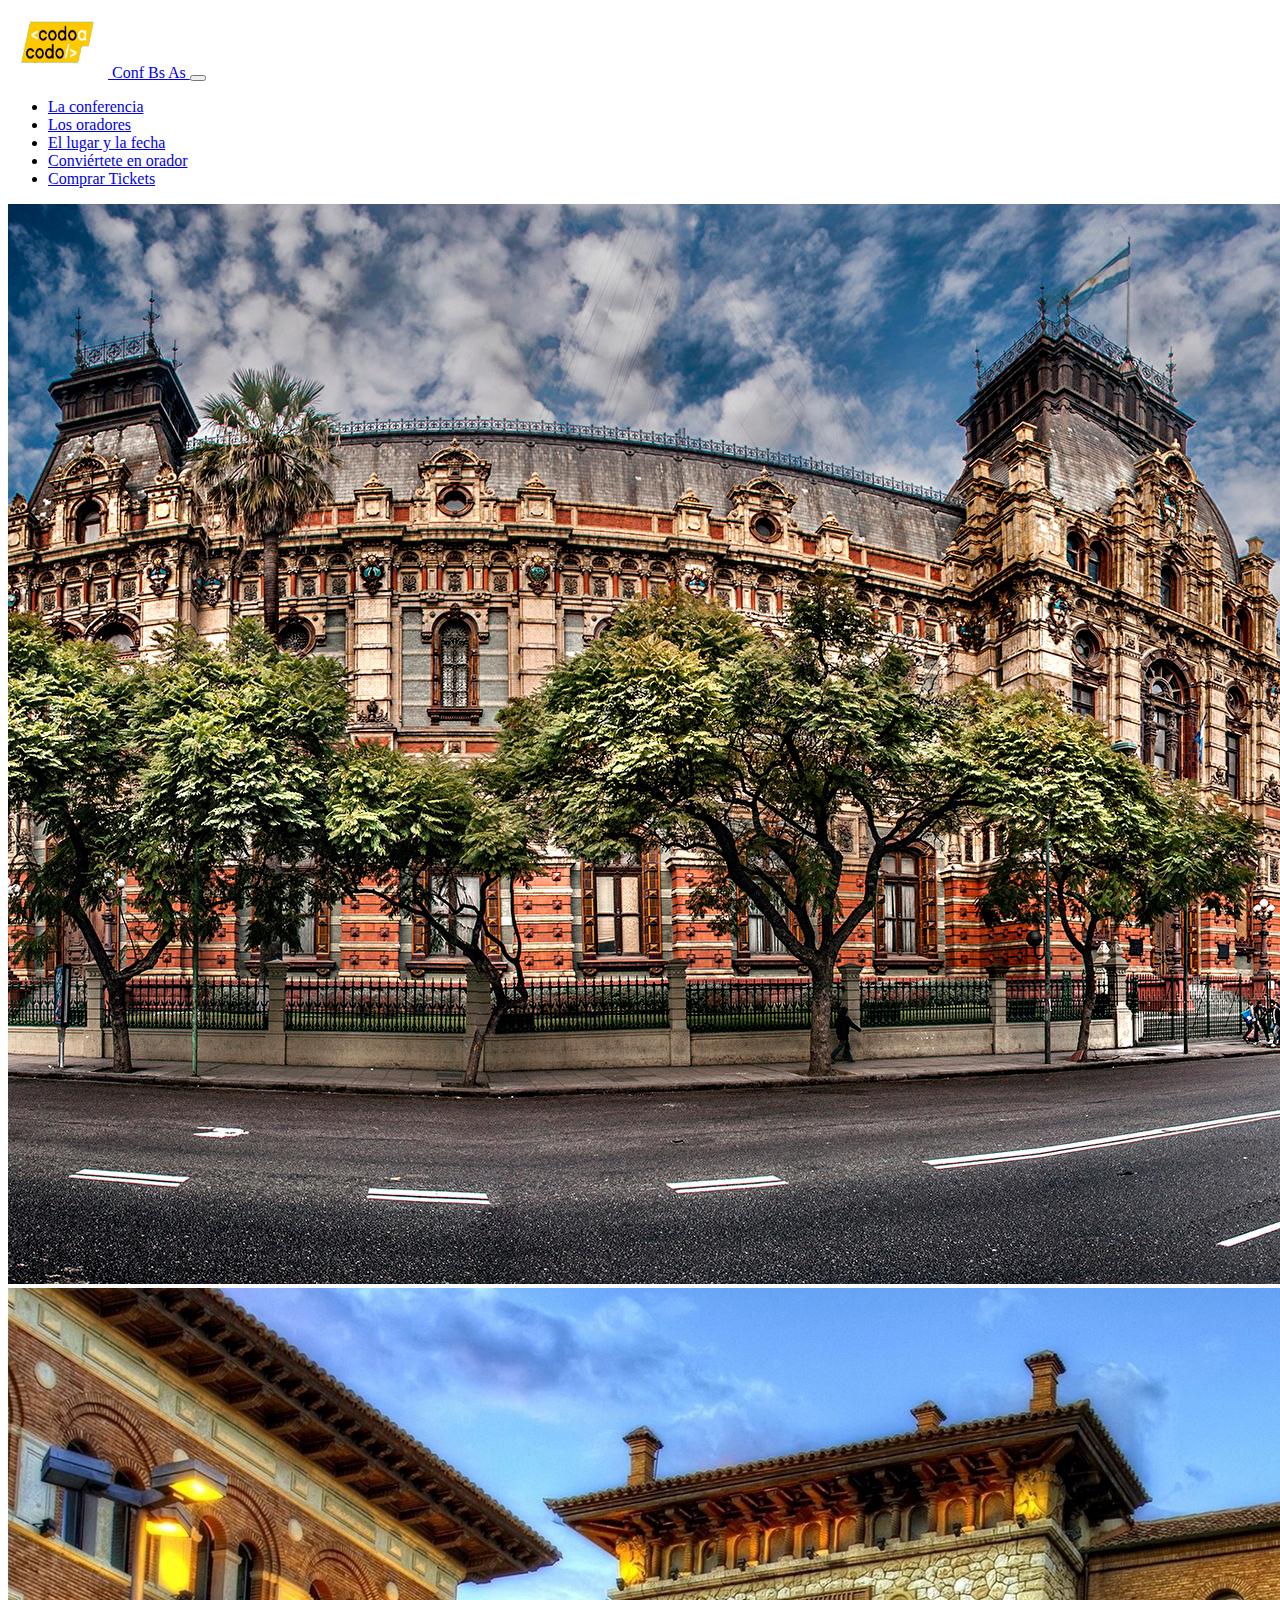
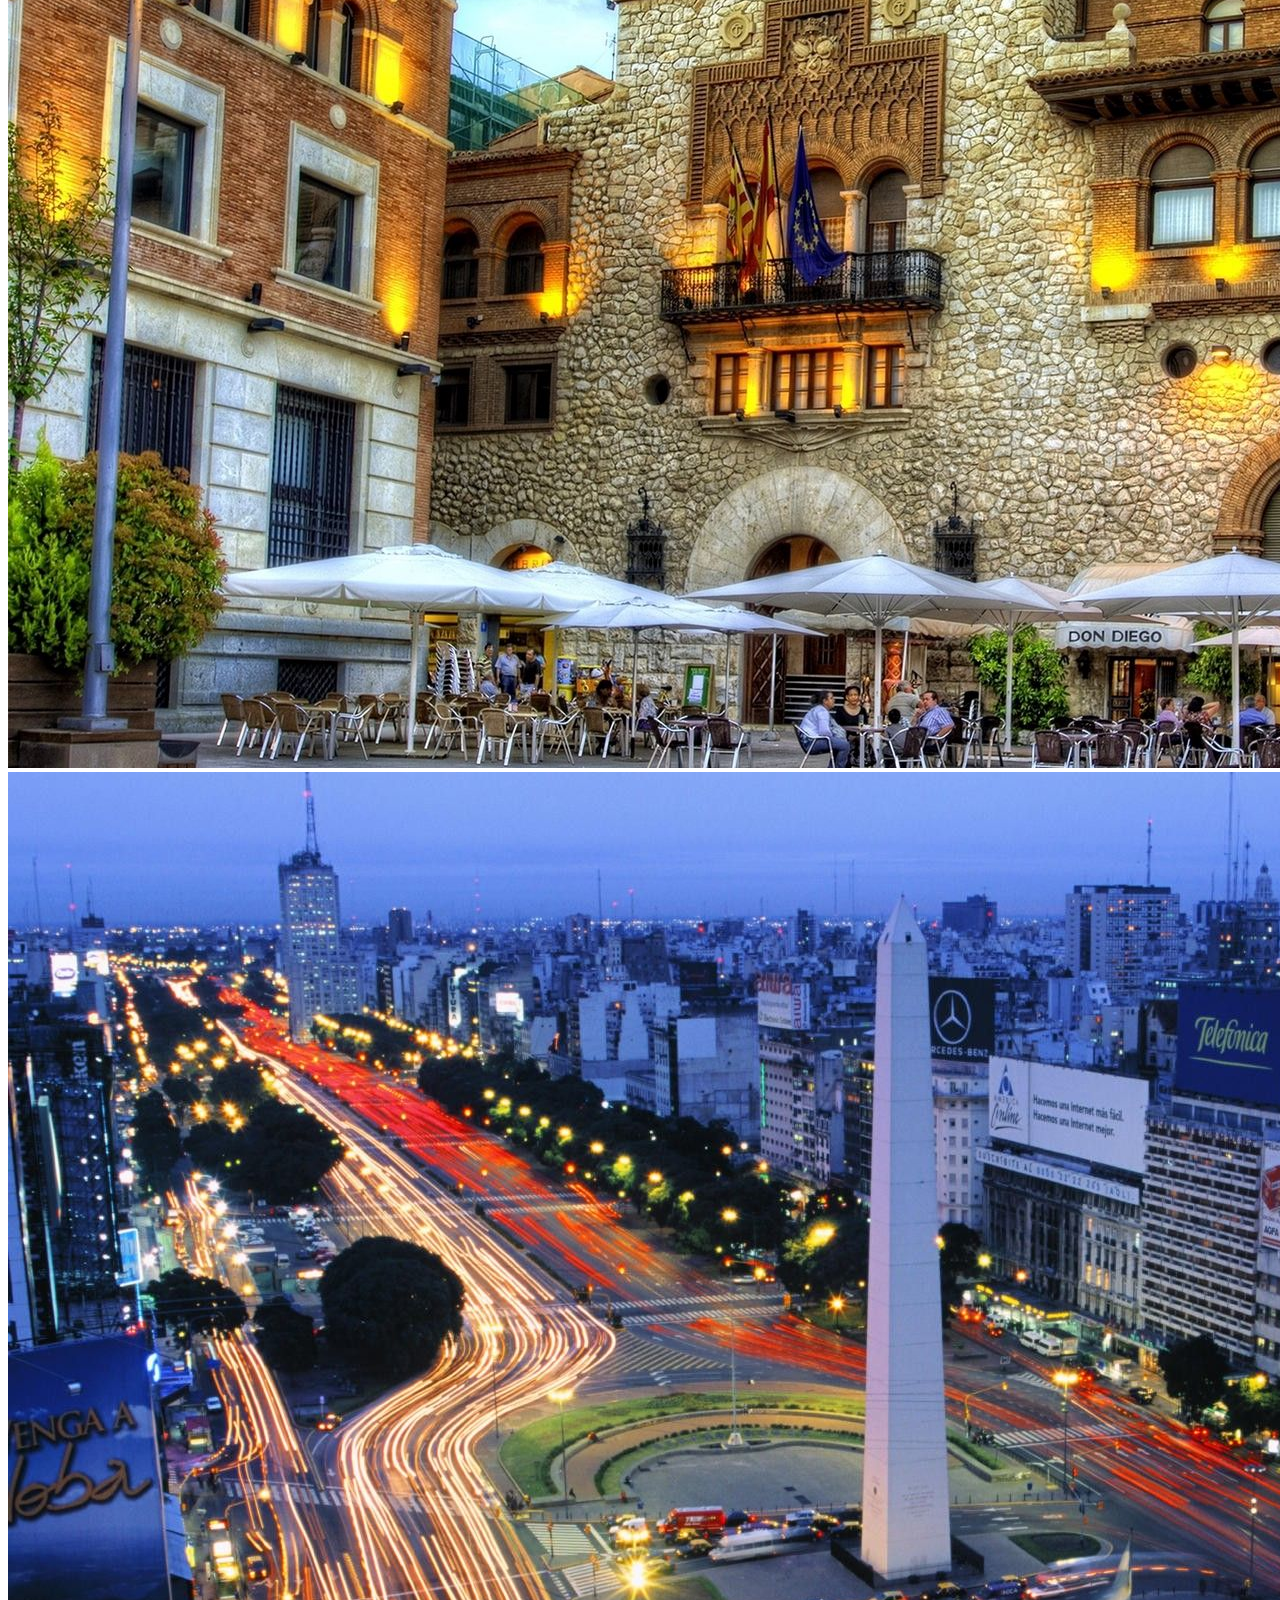
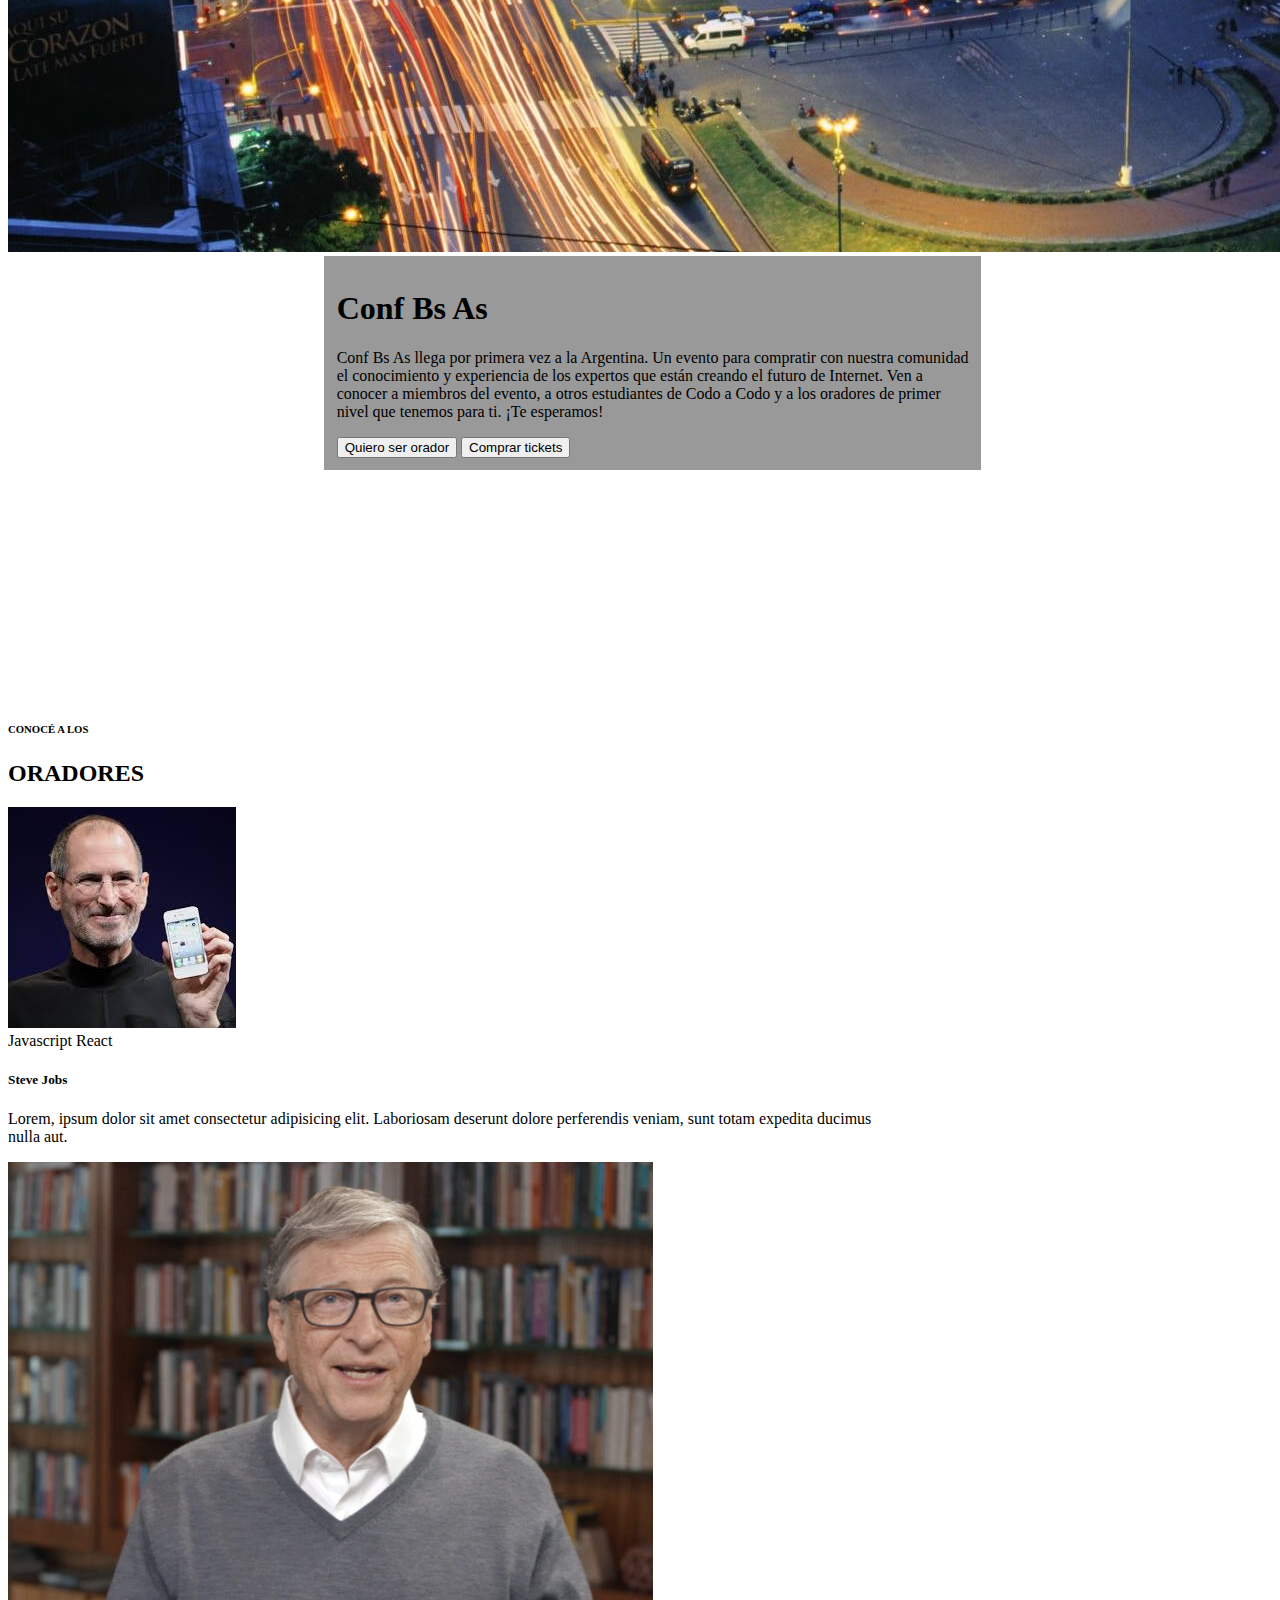
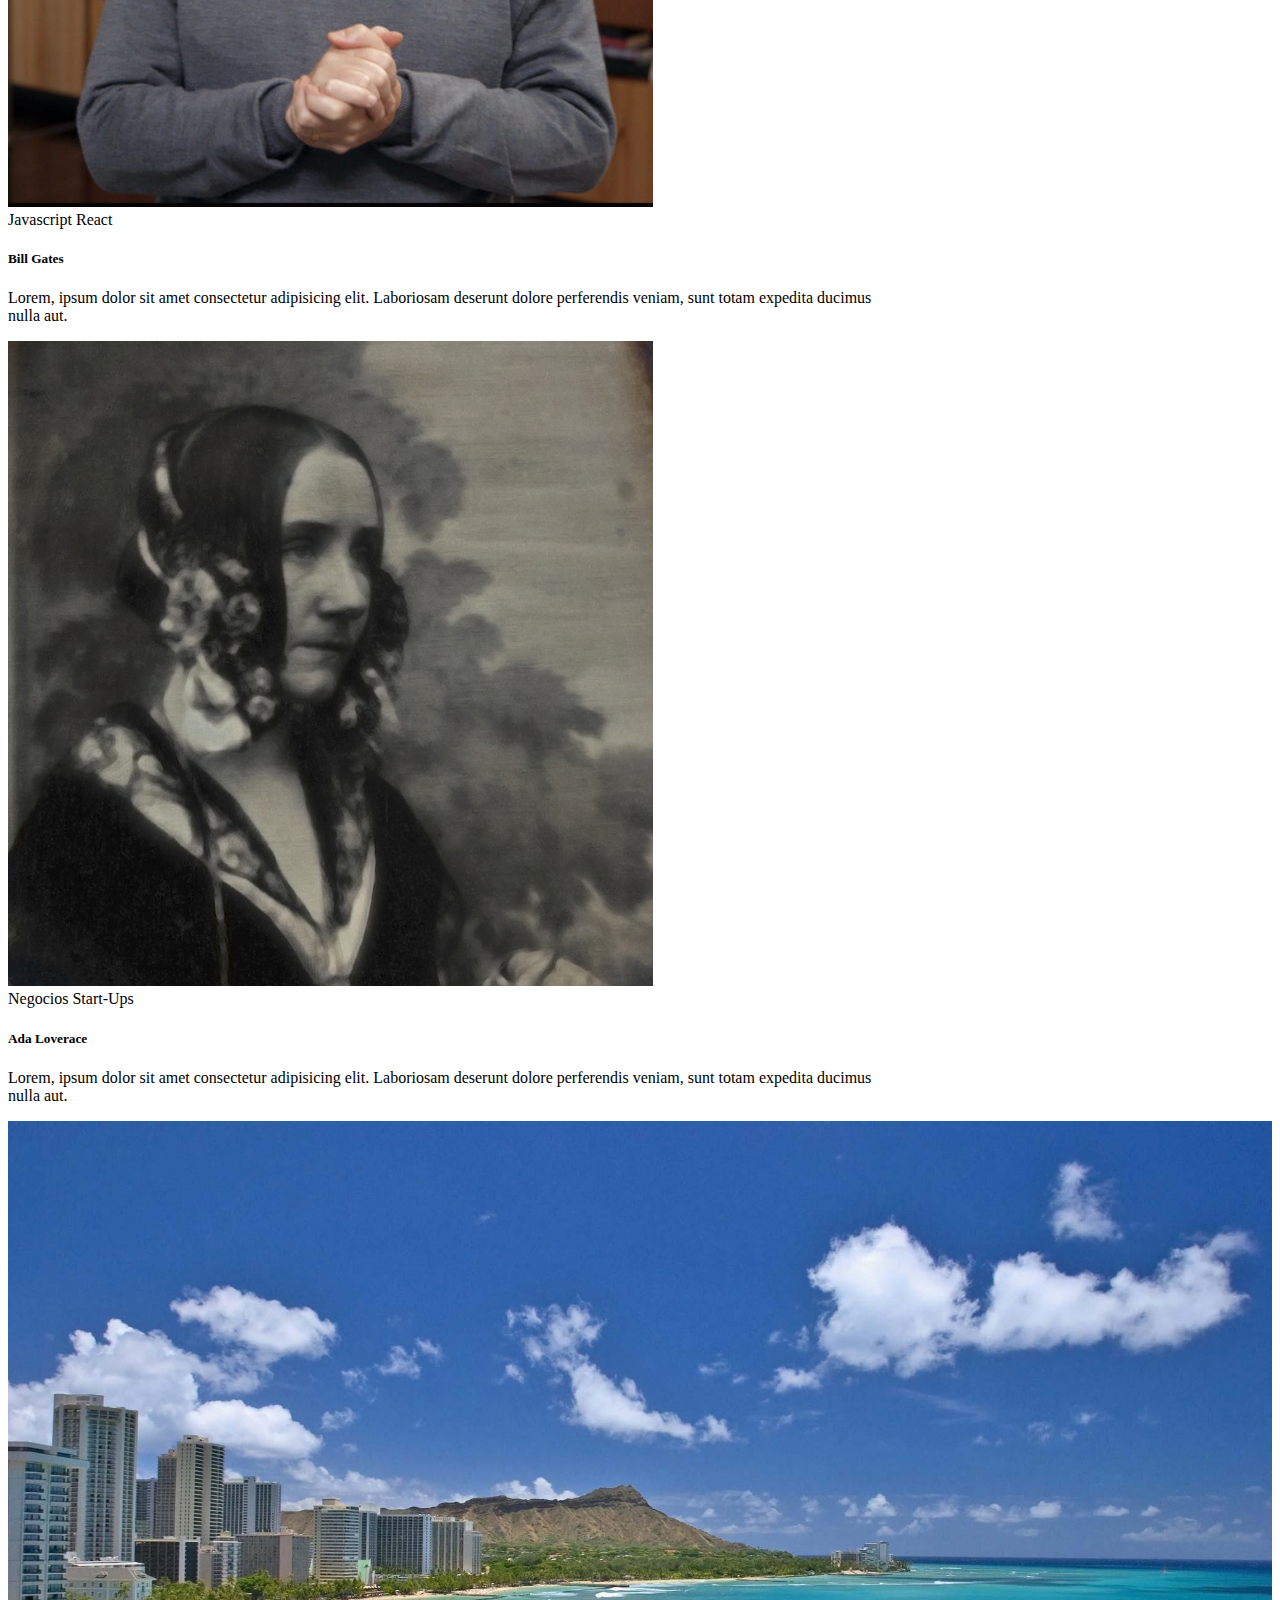
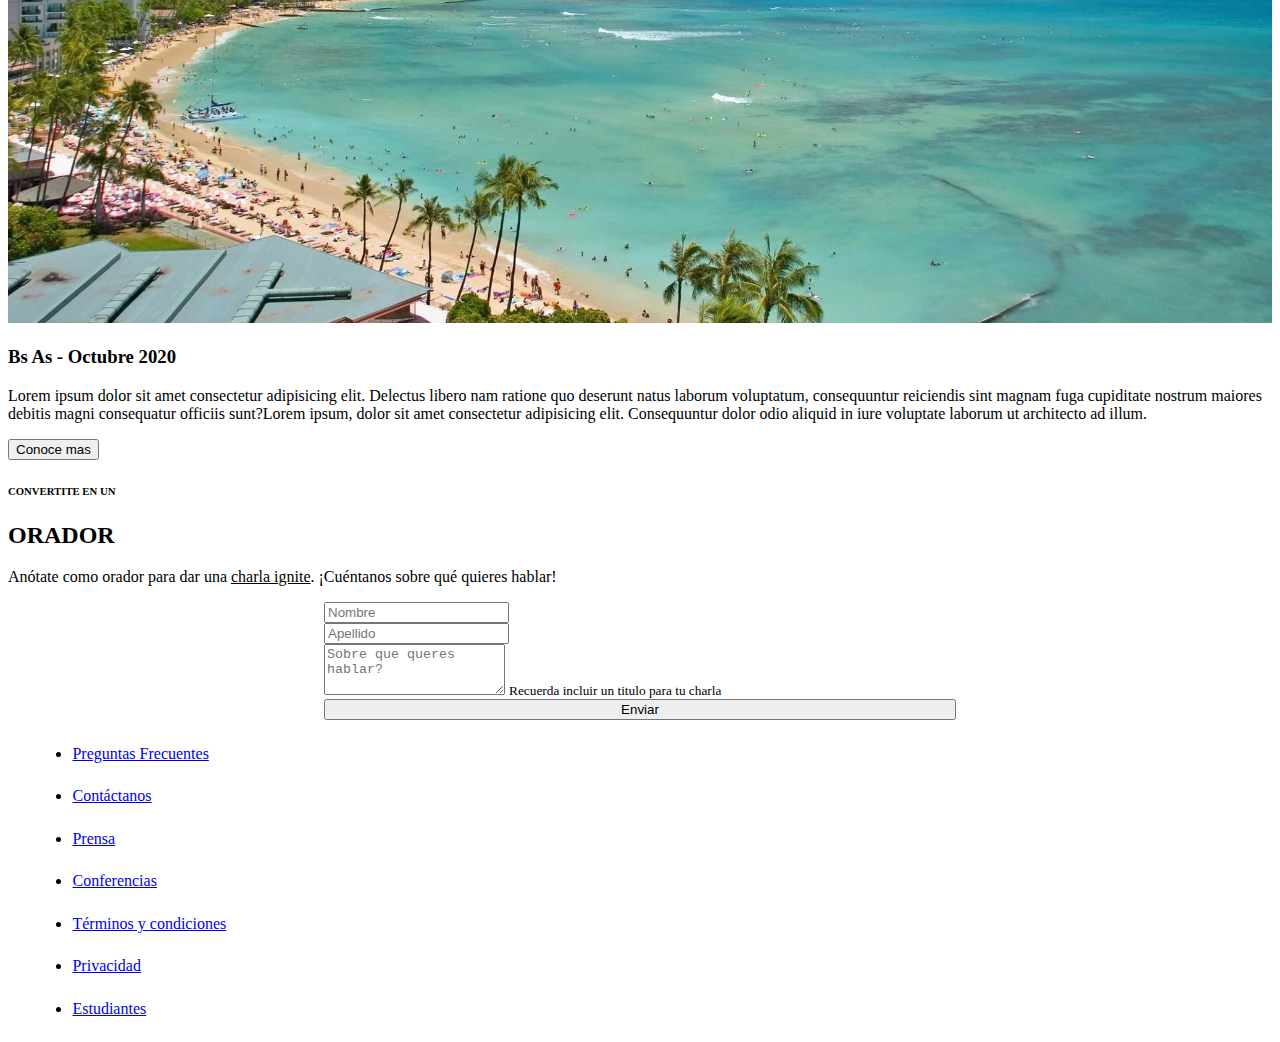
<file: index.html>
<!DOCTYPE html>
<html lang="en">
    <head>
        <meta charset="utf-8" />
        <meta name="viewport" content="width=device-width, initial-scale=1, shrink-to-fit=no" />
        <meta name="description" content="" />
        <meta name="author" content="" />
        
        <link rel="stylesheet" href="css/style.css">
        <link rel="stylesheet" href="https://cdn.jsdelivr.net/npm/bootstrap@4.5.3/dist/css/bootstrap.min.css" integrity="sha384-TX8t27EcRE3e/ihU7zmQxVncDAy5uIKz4rEkgIXeMed4M0jlfIDPvg6uqKI2xXr2" crossorigin="anonymous">

        <script src="https://code.jquery.com/jquery-3.5.1.slim.min.js" integrity="sha384-DfXdz2htPH0lsSSs5nCTpuj/zy4C+OGpamoFVy38MVBnE+IbbVYUew+OrCXaRkfj" crossorigin="anonymous"></script>
        <script src="https://cdn.jsdelivr.net/npm/bootstrap@4.5.3/dist/js/bootstrap.bundle.min.js" integrity="sha384-ho+j7jyWK8fNQe+A12Hb8AhRq26LrZ/JpcUGGOn+Y7RsweNrtN/tE3MoK7ZeZDyx" crossorigin="anonymous"></script>

        <title>Trabajo Práctico Integrador - Federico Costantino</title>
    </head>

    <body>
        <div class="container-fluid">
            <header>
                <nav class="navbar navbar-expand-lg navbar-dark bg-dark">
                    <a class="navbar-brand pl-5" href="#">
                        <img src="images/codoacodo.png" width="100" height="70" class="d-inline-block align-center imgXs" alt="" loading="lazy">
                        Conf Bs As
                    </a>
                    <button class="navbar-toggler" type="button" data-toggle="collapse" data-target="#navbarNav" aria-controls="navbarNav" aria-expanded="false" aria-label="Toggle navigation">
                        <span class="navbar-toggler-icon"></span>
                    </button>
                    <div class="collapse navbar-collapse justify-content-end pr-5" id="navbarNav">
                        <ul class="navbar-nav">
                            <li class="nav-item">
                                <a class="nav-link" href="#">La conferencia<span class="sr-only"></span></a>
                            </li>
                            <li class="nav-item">
                                <a class="nav-link" href="#">Los oradores<span class="sr-only"></span></a>
                            </li>
                            <li class="nav-item">
                                <a class="nav-link" href="#">El lugar y la fecha<span class="sr-only"></span></a>
                            </li>
                            <li class="nav-item">
                                <a class="nav-link" href="#">Conviértete en orador<span class="sr-only"></span></a>
                            </li>
                            <li class="nav-item">
                                <a class="nav-link text-success" href="views/comprarTickets.html">Comprar Tickets<span class="sr-only"></span></a>
                            </li>
                        </ul>
                    </div>
                </nav>
            </header>

            <section>
                <div id="carouselExampleSlidesOnly" class="carousel slide" data-ride="carousel">
                    <div class="carousel-inner">
                        <div class="carousel-item active">
                            <img src="./images/hawaii.jpg" class="d-block w-100" alt="...">
                        </div>
                        <div class="carousel-item">
                            <img src="./images/hawaii2.jpg" class="d-block w-100" alt="...">
                        </div>
                        <div class="carousel-item">
                            <img src="./images/hawaii3.jpg" class="d-block w-100" alt="...">
                        </div>
                    </div>
                    <div class="carousel-caption text-white text-right" id="intro">
                        <h1>Conf Bs As</h1>
                        <p class="tcaption">Conf Bs As llega por primera vez a la Argentina. Un evento para compratir con nuestra comunidad el conocimiento y experiencia de los expertos que están creando el futuro de Internet. Ven a conocer a miembros del evento, a otros estudiantes de Codo a Codo y a los oradores de primer nivel que tenemos para ti. ¡Te esperamos!</p>
                        <div class ="mt-3 btnXs">
                            <button type="button" class="btn btn-outline-light">Quiero ser orador</button>
                            <button type="button" class="btn btn-outline-light bg-success">Comprar tickets</button>
                        </div>
                    </div>
                </div>
            </section>

            <section>
                <h6 class="text-muted text-center mt-5">CONOCÉ A LOS</h6>
                <h2 class="text-center">ORADORES</h2>
                <div class="card-deck mx-auto">
                    <div class="card">
                        <img src="./images/speakers/steve.jpg" class="card-img-top" alt="...">
                        <div class="card-body">
                            <span class="badge badge-warning">Javascript</span>
					        <span class="badge badge-info">React</span>
                            <h5 class="card-title">Steve Jobs</h5>
                            <p class="card-text">Lorem, ipsum dolor sit amet consectetur adipisicing elit. Laboriosam deserunt dolore 
                                perferendis veniam, sunt totam expedita ducimus nulla aut.</p>
                            
                        </div>
                    </div>
                    <div class="card">
                        <img src="./images/speakers/bill.jpg" class="card-img-top" alt="...">
                        <div class="card-body">
                            <span class="badge badge-warning">Javascript</span>
					        <span class="badge badge-info">React</span>
                            <h5 class="card-title">Bill Gates</h5>
                            <p class="card-text">Lorem, ipsum dolor sit amet consectetur adipisicing elit. Laboriosam deserunt dolore 
                                perferendis veniam, sunt totam expedita ducimus nulla aut.</p>
                            
                        </div>
                    </div>
                    <div class="card">
                        <img src="./images/speakers/ada.jpeg" class="card-img-top" alt="...">
                        <div class="card-body">
                            <span class="badge badge-secondary">Negocios</span>
			    	        <span class="badge badge-danger">Start-Ups</span>
                            <h5 class="card-title">Ada Loverace</h5>
                            <p class="card-text">Lorem, ipsum dolor sit amet consectetur adipisicing elit. Laboriosam deserunt dolore 
                                perferendis veniam, sunt totam expedita ducimus nulla aut.</p>
                            
                        </div>
                    </div>
                </div>
            </section>

            <section>
                <div class="card mb-3 mt-5 bg-dark text-white" style="max-width: 100%;">
                    <div class="row no-gutters">
                        <div class="col-md-6">
                            <img src="./images/honolulu.jpg" class="card-img" alt="..." width="100%">
                        </div>
                        <div class="col-md-6">
                            <div class="card-body">
                                <h3 class="card-title">Bs As - Octubre 2020</h3>
                                <p class="card-text">Lorem ipsum dolor sit amet consectetur adipisicing elit. Delectus libero nam ratione 
                                    quo deserunt natus laborum voluptatum, consequuntur reiciendis sint magnam fuga cupiditate nostrum 
                                    maiores debitis magni consequatur officiis sunt?Lorem ipsum, dolor sit amet consectetur adipisicing 
                                    elit. Consequuntur dolor odio aliquid in iure voluptate laborum ut architecto ad illum.</p>
                                <button type="button" class="btn btn-outline-light btn-sm">Conoce mas</button>
                            </div>
                        </div>
                    </div>
                </div>
            </section>

            <section>
                <h6 class="text-muted text-center mt-5">CONVERTITE EN UN</h6>
                <h2 class="text-center">ORADOR</h2>
                <p class="text-muted text-center">Anótate como orador para dar una <u>charla ignite</u>. ¡Cuéntanos sobre qué quieres hablar!</p>
                <form>
                    <div class="row">
                        <div class="col-md-6 mt-4">
                            <input type="text" class="form-control" placeholder="Nombre">
                        </div>
                        <div class="col-md-6 mt-4">
                            <input type="text" class="form-control" placeholder="Apellido">
                        </div>
                    </div>
                    <div class="row mt-4">
                        <div class="col-md-12 form-group">
                            <textarea class="form-control" id="exampleFormControlTextarea1" rows="3" placeholder="Sobre que queres hablar?"></textarea>
                            <small id="passwordHelpBlock" class="form-text text-muted">
                                Recuerda incluir un titulo para tu charla
                            </small>
                        </div>
                    </div>
                    <button type="submit" class="btn bg-success text-white boton">Enviar</button>
                </form>
            </section>

            <footer class="bg-dark mt-5">
                <div class="container">
                    <nav class="navbar navbar-expand-lg navbar-light justify-content-center text-center">
                        <ul class="navbar-nav">
                            <li class="nav-item marginFooter">
                            <a class="nav-link text-white" href="#">Preguntas Frecuentes<span class="sr-only"></span></a>
                            </li>
                            <li class="nav-item marginFooter">
                                <a class="nav-link text-white" href="#">Contáctanos<span class="sr-only"></span></a>
                            </li>
                            <li class="nav-item marginFooter">
                                <a class="nav-link text-white" href="#">Prensa<span class="sr-only"></span></a>
                            </li>
                            <li class="nav-item marginFooter">
                                <a class="nav-link text-white" href="#">Conferencias<span class="sr-only"></span></a>
                            </li>
                            <li class="nav-item marginFooter">
                                <a class="nav-link text-white" href="#">Términos y condiciones<span class="sr-only"></span></a>
                            </li>
                            <li class="nav-item marginFooter">
                                <a class="nav-link text-white" href="#">Privacidad<span class="sr-only"></span></a>
                            </li>
                            <li class="nav-item marginFooter">
                                <a class="nav-link text-white" href="#">Estudiantes<span class="sr-only"></span></a>
                            </li>
                        </ul>
                    </nav>
                </div>
            </footer>
        </div>
    </body>
</html>
</file>
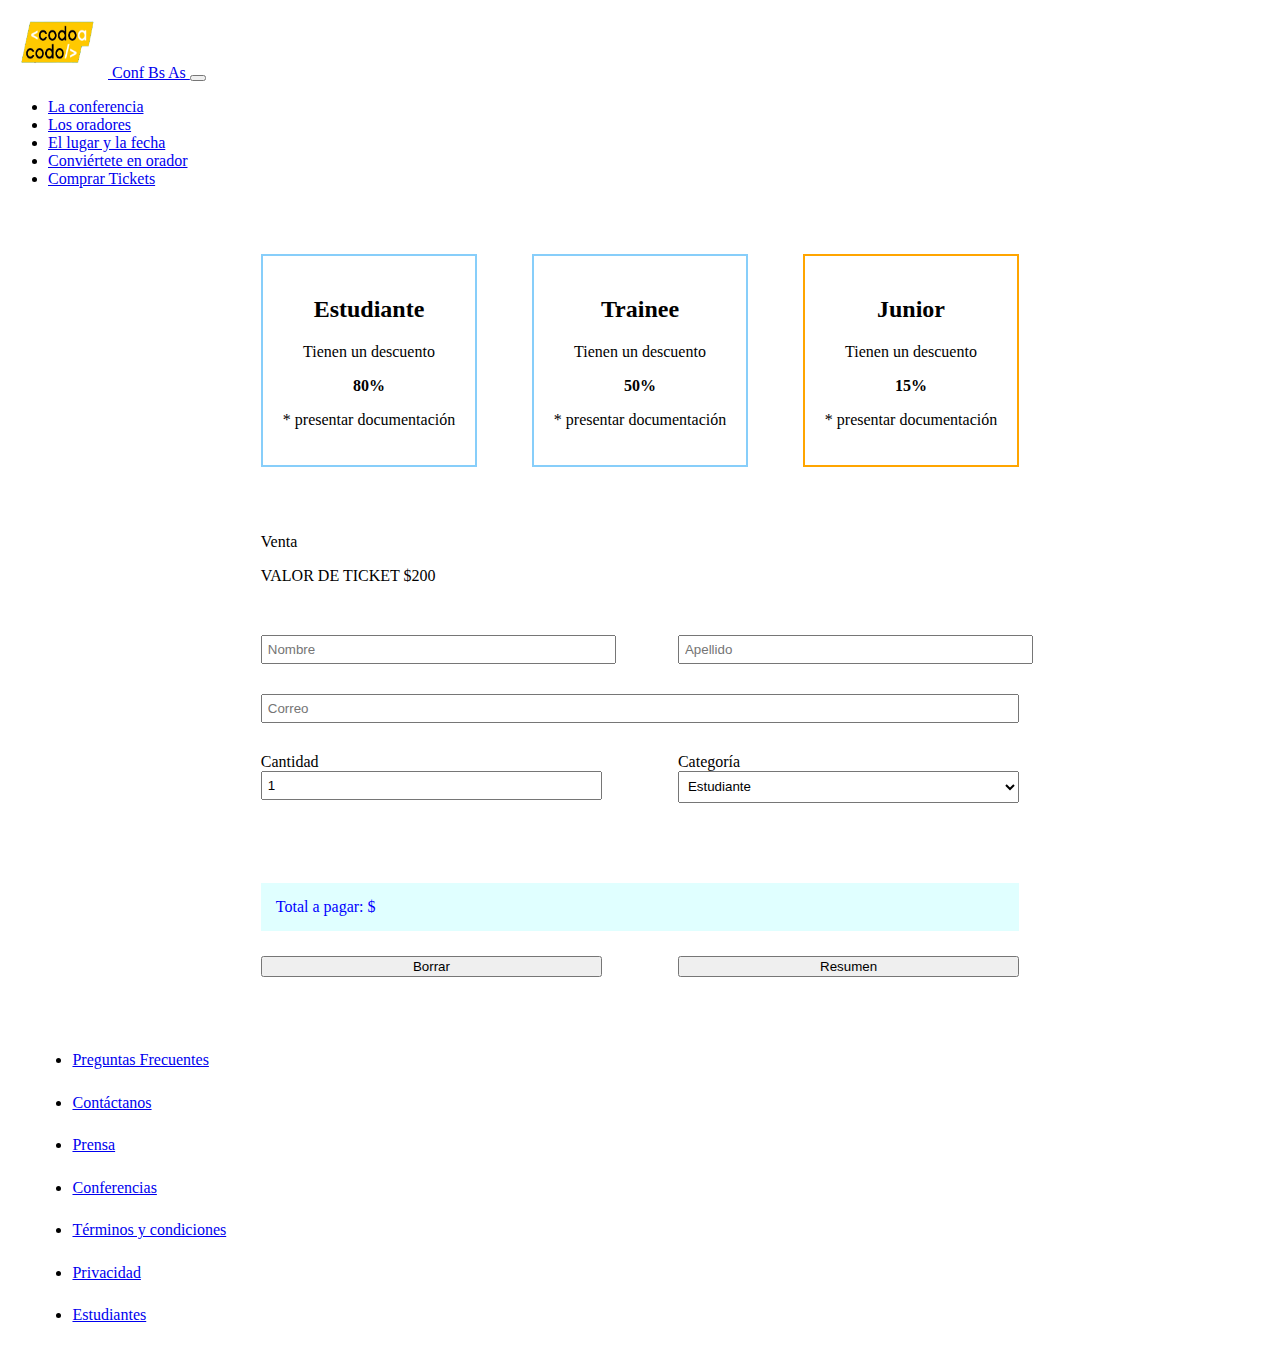
<file: views/comprarTickets.html>
<!DOCTYPE html>
<html lang="es">
    <head>
        <meta charset="utf-8" />
        <meta name="viewport" content="width=device-width, initial-scale=1, shrink-to-fit=no" />
        <meta name="description" content="" />
        <meta name="author" content="" />
        
        <link rel="stylesheet" href="../css/style.css">
        <link rel="stylesheet" href="https://cdn.jsdelivr.net/npm/bootstrap@4.5.3/dist/css/bootstrap.min.css" integrity="sha384-TX8t27EcRE3e/ihU7zmQxVncDAy5uIKz4rEkgIXeMed4M0jlfIDPvg6uqKI2xXr2" crossorigin="anonymous">

        <script src="https://code.jquery.com/jquery-3.5.1.slim.min.js" integrity="sha384-DfXdz2htPH0lsSSs5nCTpuj/zy4C+OGpamoFVy38MVBnE+IbbVYUew+OrCXaRkfj" crossorigin="anonymous"></script>
        <script src="https://cdn.jsdelivr.net/npm/bootstrap@4.5.3/dist/js/bootstrap.bundle.min.js" integrity="sha384-ho+j7jyWK8fNQe+A12Hb8AhRq26LrZ/JpcUGGOn+Y7RsweNrtN/tE3MoK7ZeZDyx" crossorigin="anonymous"></script>

        <title>Trabajo Práctico Integrador - Federico Costantino</title>
    </head>

    <body>
        <div class="container-fluid">
            <header>
                <nav class="navbar navbar-expand-lg navbar-dark bg-dark">
                    <a class="navbar-brand pl-5" href="../index.html">
                        <img src="../images/codoacodo.png" width="100" height="70" class="d-inline-block align-center imgXs" alt="" loading="lazy">
                        Conf Bs As
                    </a>
                    <button class="navbar-toggler" type="button" data-toggle="collapse" data-target="#navbarNav" aria-controls="navbarNav" aria-expanded="false" aria-label="Toggle navigation">
                        <span class="navbar-toggler-icon"></span>
                    </button>
                    <div class="collapse navbar-collapse justify-content-end pr-5" id="navbarNav">
                        <ul class="navbar-nav">
                            <li class="nav-item">
                                <a class="nav-link" href="#">La conferencia<span class="sr-only"></span></a>
                            </li>
                            <li class="nav-item">
                                <a class="nav-link" href="#">Los oradores<span class="sr-only"></span></a>
                            </li>
                            <li class="nav-item">
                                <a class="nav-link" href="#">El lugar y la fecha<span class="sr-only"></span></a>
                            </li>
                            <li class="nav-item">
                                <a class="nav-link" href="#">Conviértete en orador<span class="sr-only"></span></a>
                            </li>
                            <li class="nav-item">
                                <a class="nav-link text-success" href="#">Comprar Tickets<span class="sr-only"></span></a>
                            </li>
                        </ul>
                    </div>
                </nav>
            </header>

            <main id="main-comprarTickets">
                <h1 class="invisible">Comprar tickets</h1>
                <section class="info-descuentos">
                    <article>
                        <h2>Estudiante</h2>
                        <p>Tienen un descuento</p>
                        <p class="textBold">80%</p>
                        <p class="text-muted">* presentar documentación</p>
                    </article>
                    <article>
                        <h2>Trainee</h2>
                        <p>Tienen un descuento</p>
                        <p class="textBold">50%</p>
                        <p class="text-muted">* presentar documentación</p>
                    </article>
                    <article>
                        <h2>Junior</h2>
                        <p>Tienen un descuento</p>
                        <p class="textBold">15%</p>
                        <p class="text-muted">* presentar documentación</p>
                    </article>
                </section>
                <section class="formulario-venta">
                    <p class="text-center">Venta</p>
                    <p class="text-center h4">VALOR DE TICKET $200</p>
                    <form action="">
                        <div class="inputsNombreApellido">
                            <div>
                                <label for="nombre" class="invisible">Nombre</label>
                                <input type="text" name="nombre" placeholder="Nombre">
                            </div>
                            <div>
                                <label for="apellido" class="invisible">Apellido</label>
                                <input type="text" name="apellido" placeholder="Apellido">
                            </div>
                        </div>
                        
                        <label for="email" class="invisible">Email</label>
                        <input type="email" name="email" placeholder="Correo">

                        <div class="inputsCantidadCategoria">
                            <div>
                                <label for="cantidad">Cantidad</label>
                                <input type="number" name="cantidad" placeholder="Cantidad" id="cantidad" min="1" value="1">
                            </div>
                            <div>
                                <label for="categoria">Categoría</label>
                                <select name="categoria" id="categoria">
                                    <option value="estudiante">Estudiante</option>
                                    <option value="trainee">Trainee</option>
                                    <option value="junior">Junior</option>
                                </select>
                            </div>
                        </div>
                    </form>                    
                </section>
                <section class="informacion-venta">
                    <div class="totalPagar">
                        <p>Total a pagar: $<span id="spanPrecioFinal"></span></p>
                    </div>
                    <div class="botones">
                        <button class="btn bg-success text-white">Borrar</button>
                        <button class="btn bg-success text-white" id="buttonResumen">Resumen</button>
                    </div>
                </section>
            </main>

            <footer class="bg-dark mt-5">
                <div class="container">
                    <nav class="navbar navbar-expand-lg navbar-light justify-content-center text-center">
                        <ul class="navbar-nav">
                            <li class="nav-item marginFooter">
                            <a class="nav-link text-white" href="#">Preguntas Frecuentes<span class="sr-only"></span></a>
                            </li>
                            <li class="nav-item marginFooter">
                                <a class="nav-link text-white" href="#">Contáctanos<span class="sr-only"></span></a>
                            </li>
                            <li class="nav-item marginFooter">
                                <a class="nav-link text-white" href="#">Prensa<span class="sr-only"></span></a>
                            </li>
                            <li class="nav-item marginFooter">
                                <a class="nav-link text-white" href="#">Conferencias<span class="sr-only"></span></a>
                            </li>
                            <li class="nav-item marginFooter">
                                <a class="nav-link text-white" href="#">Términos y condiciones<span class="sr-only"></span></a>
                            </li>
                            <li class="nav-item marginFooter">
                                <a class="nav-link text-white" href="#">Privacidad<span class="sr-only"></span></a>
                            </li>
                            <li class="nav-item marginFooter">
                                <a class="nav-link text-white" href="#">Estudiantes<span class="sr-only"></span></a>
                            </li>
                        </ul>
                    </nav>
                </div>
            </footer>
        </div>
        
    </body>

    <script src="../scripts/script.js"></script>

</html>
</file>
<file: css/style.css>
.container-fluid {
    padding: 0 !important;
}

.carousel-caption {
    margin-bottom: 20%;
}

.card-deck {
    width: 70%;
}

form {
    max-width: 50%;
    margin: auto;
}

.boton {
    width: 100%;
}

/*----------------------------*/

.invisible {
    position: absolute !important;
    width: 1px !important;
    height: 1px !important;
    padding: 0 !important;
    margin: -1px !important;
    overflow: hidden !important;
    clip: rect(0,0,0,0) !important;
    white-space: nowrap !important;
    border: 0 !important;
}

.textBold {
    font-weight: bold;
}

#main-comprarTickets {
    width: 60%;
    height: auto;
    margin: 0 auto;
    display: flex;
    flex-direction: column;
}

.info-descuentos {
    width: 100%;
    margin-top: 50px;
    display: flex;
    justify-content: space-between;
}

.info-descuentos article {
    text-align: center;
    padding: 20px;
    border: 2px solid lightskyblue;
}

.info-descuentos article:last-child {
    border: 2px solid orange;
}

.formulario-venta {
    width: 100%;
    margin-top: 50px;
}

.formulario-venta form {
    max-width: 100%;
    margin-top: 50px;
    display: flex;
    flex-direction: column;
}

.formulario-venta form input, .formulario-venta form select {
    padding: 5px;
    margin-bottom: 30px;
}

.formulario-venta form select {
    padding: 6.5px 5px !important;
}

.inputsNombreApellido, .inputsCantidadCategoria {
    width: 100%;
    display: flex;
    justify-content: space-between;
}

.inputsNombreApellido div, .inputsCantidadCategoria div {
    width: 45%;
}

.inputsNombreApellido input {
    width: 100%;
}

.informacion-venta {
    width: 100%;
    margin: 50px 0px;
    display: flex;
    flex-direction: column;
}

.informacion-venta .totalPagar {
    background-color: lightcyan;
    margin-bottom: 25px;
}

.totalPagar p {
    margin: 0 !important;
    padding: 15px;
    color: blue;
}

.inputsCantidadCategoria div {
    display: flex;
    flex-direction: column;
}

.informacion-venta .botones {
    width: 100%;
    display: flex;
    justify-content: space-between;
}

.botones button {
    width: 45%;
}

/*----------------------------*/

@media (min-width: 576px) {
    .carousel-caption{
        width: 50%;
        padding: 1%;
        background-color: rgba(0, 0, 0, 0.4);
        margin-left: 25%;
    }

    .marginFooter {
        margin: 2%;
    }
}

@media (max-width: 576px) {
    .carousel-caption{
        width: 80%;
        height: 100%;
        margin: auto;
        font-size: 1.5vh;
        padding: 0%;
    }

    .imgXs {
        width: 50px;
        height: 30px;
    }

    .btnXs {
        display: flex;
        flex-direction: row;
        margin-top: 10%;

    }

    .carousel-item img {
        height: 250px;
    }
    
    .marginFooter {
        margin-right: 0%;
    }
}
</file>
